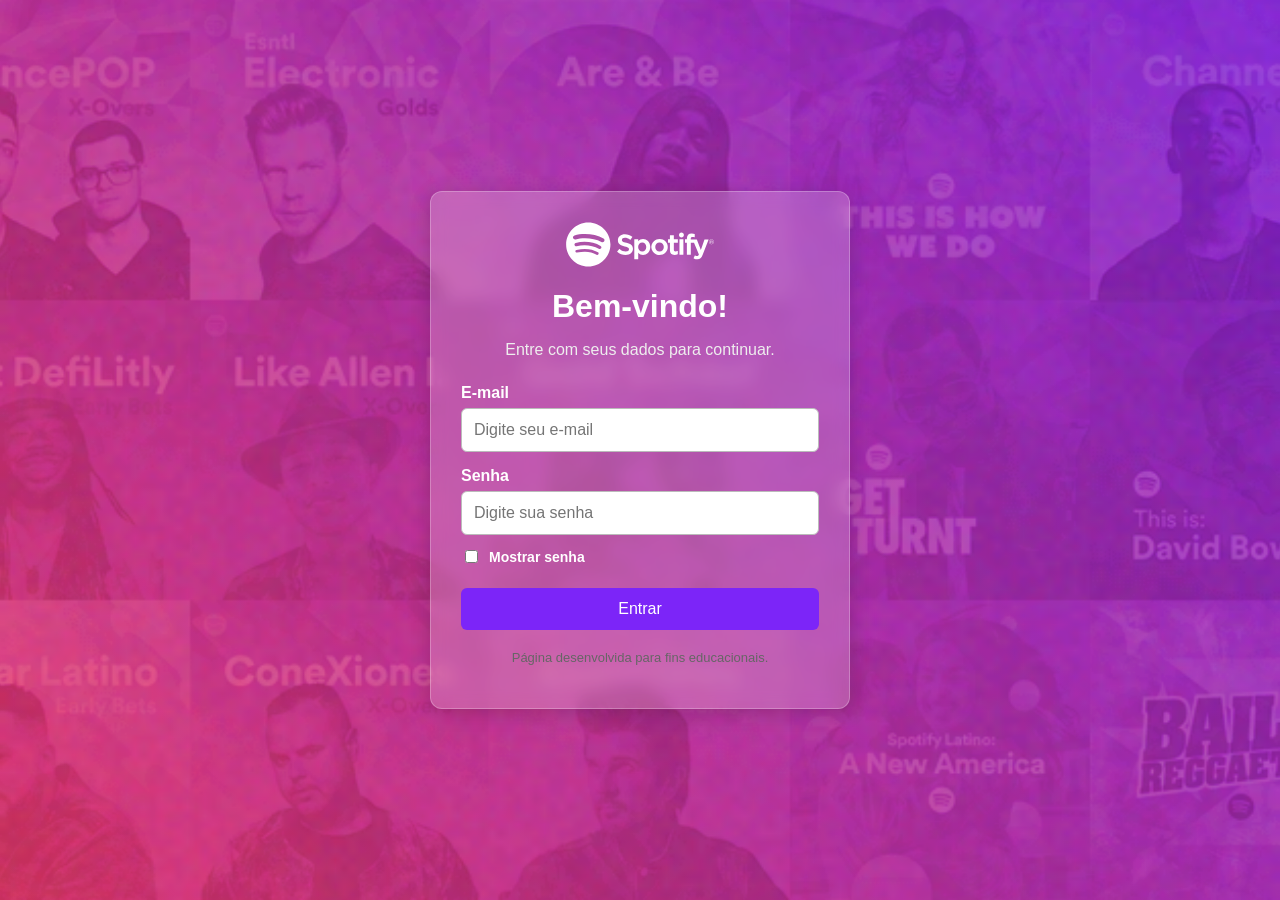
<file: login.html>
<!DOCTYPE html>
<html lang="pt-BR">
<head>
    <meta charset="UTF-8">
    <meta name="viewport" content="width=device-width, initial-scale=1.0">
 
    <title>Página de Login</title>
 
    <!-- CSS: aparência da página -->
    <style>
        * {
            box-sizing: border-box;
        }
 
        body {
    font-family: Arial, sans-serif;
    background: url("imagens/capa.png"),
                url("imagens/ruido.png"),
                linear-gradient(50deg, #ff4169, #7c26f8);
    background-attachment: fixed;
    background-size: cover;
    background-position: center;
    margin: 0;
    min-height: 100vh;
    display: flex;
    justify-content: center;
    align-items: center;
    padding: 20px;
}
 
     .container {
    background: rgba(255, 255, 255, 0.20);
    width: 100%;
    max-width: 420px;
    padding: 30px;
    border-radius: 12px;
    border: 1px solid rgba(255, 255, 255, 0.25);
    box-shadow: 0 4px 20px rgba(0, 0, 0, 0.2);
    backdrop-filter: blur(8px);
    color: white;
}
 
        h1 {
    text-align: center;
    color: white;
    margin-bottom: 10px;
    }

    .logo-spotify {
    display: block;
    width: 150px;
    height: auto;
    margin: 0 auto 20px;
}
 
        .subtitulo {
    text-align: center;
    color: #eeeeee;
    margin-bottom: 25px;
}
 
        label {
            display: block;
            margin-top: 15px;
            margin-bottom: 6px;
            font-weight: bold;
        }
 
        input {
            width: 100%;
            padding: 12px;
            border: 1px solid #bbb;
            border-radius: 6px;
            font-size: 16px;
        }
 
        input:focus {
            outline: 2px solid #2878d0;
            border-color: #2878d0;
        }
 
        .opcoes {
            display: flex;
            align-items: center;
            gap: 8px;
            margin-top: 12px;
            font-size: 14px;
        }
 
        .opcoes input {
            width: auto;
        }
 
        button {
            width: 100%;
            padding: 12px;
            margin-top: 22px;
            border: none;
            border-radius: 6px;
            background: #7c25f8;
            color: white;
            font-size: 16px;
            cursor: pointer;
        }
 
        button:hover {
            background: #6707e3;
        }
 
        #mensagem {
            margin-top: 16px;
            text-align: center;
            font-weight: bold;
            overflow-wrap: anywhere;
        }
 
         .erro {
         color: #ffb3c1;
       }

         .sucesso {
         color: #ffffff;
        }
 
        .rodape {
            text-align: center;
            color: #666;
            font-size: 13px;
            margin-top: 20px;
        }
    </style>
</head>
 
<body>
 
    <main class="container">

        <img src="imagens/spotify.svg" alt="Logo do Spotify" class="logo-spotify">
 
        <h1>Bem-vindo!</h1>
 
        <p class="subtitulo">
            Entre com seus dados para continuar.
        </p>
 
        <!-- Formulário de login -->
        <form id="formLogin">
 
            <label for="email">E-mail</label>
 
            <input
                type="email"
                id="email"
                placeholder="Digite seu e-mail"
                autocomplete="username"
                required
            >
 
            <label for="senha">Senha</label>
 
            <input
                type="password"
                id="senha"
                placeholder="Digite sua senha"
                autocomplete="current-password"
                required
            >
 
            <div class="opcoes">
                <input type="checkbox" id="mostrarSenha">
                <label for="mostrarSenha" style="margin: 0;">
                    Mostrar senha
                </label>
            </div>
 
            <button type="submit">Entrar</button>
 
            <p id="mensagem" role="status" aria-live="polite"></p>
 
        </form>
 
        <p class="rodape">
            Página desenvolvida para fins educacionais.
        </p>
 
    </main>
 
    <!-- JavaScript: comportamento da página -->
    <script>
        // Localizar os elementos HTML
        const formulario = document.getElementById("formLogin");
        const campoEmail = document.getElementById("email");
        const campoSenha = document.getElementById("senha");
        const mostrarSenha = document.getElementById("mostrarSenha");
        const mensagem = document.getElementById("mensagem");
 
        // Mostrar ou ocultar a senha
        mostrarSenha.addEventListener("change", function() {
            if (mostrarSenha.checked) {
                campoSenha.type = "text";
            } else {
                campoSenha.type = "password";
            }
        });
 
        // Executar quando o formulário for enviado
        formulario.addEventListener("submit", function(event) {
 
            // Impedir o envio e a recarga automática da página
            event.preventDefault();
 
            //  Obter os valores digitados
            let email = campoEmail.value.trim();
            let senha = campoSenha.value;
 
            // Limpar mensagens anteriores
            mensagem.textContent = "";
            mensagem.className = "";
 
            //  Verificar se os campos estão preenchidos
            if (email === "" || senha.trim() === "") {
                mensagem.textContent = "Preencha todos os campos.";
                mensagem.className = "erro";
                return;
            }
 
            //  Verificar o formato básico do e-mail
            if (!campoEmail.validity.valid) {
                mensagem.textContent = "Digite um e-mail válido.";
                mensagem.className = "erro";
                return;
            }
 
            //  Exibir uma resposta demonstrativa
            mensagem.textContent =
                "Dados validados! Login demonstrativo concluído.";
 
            mensagem.className = "sucesso";
 
        });
    </script>
 
</body>
</html>
</file>
